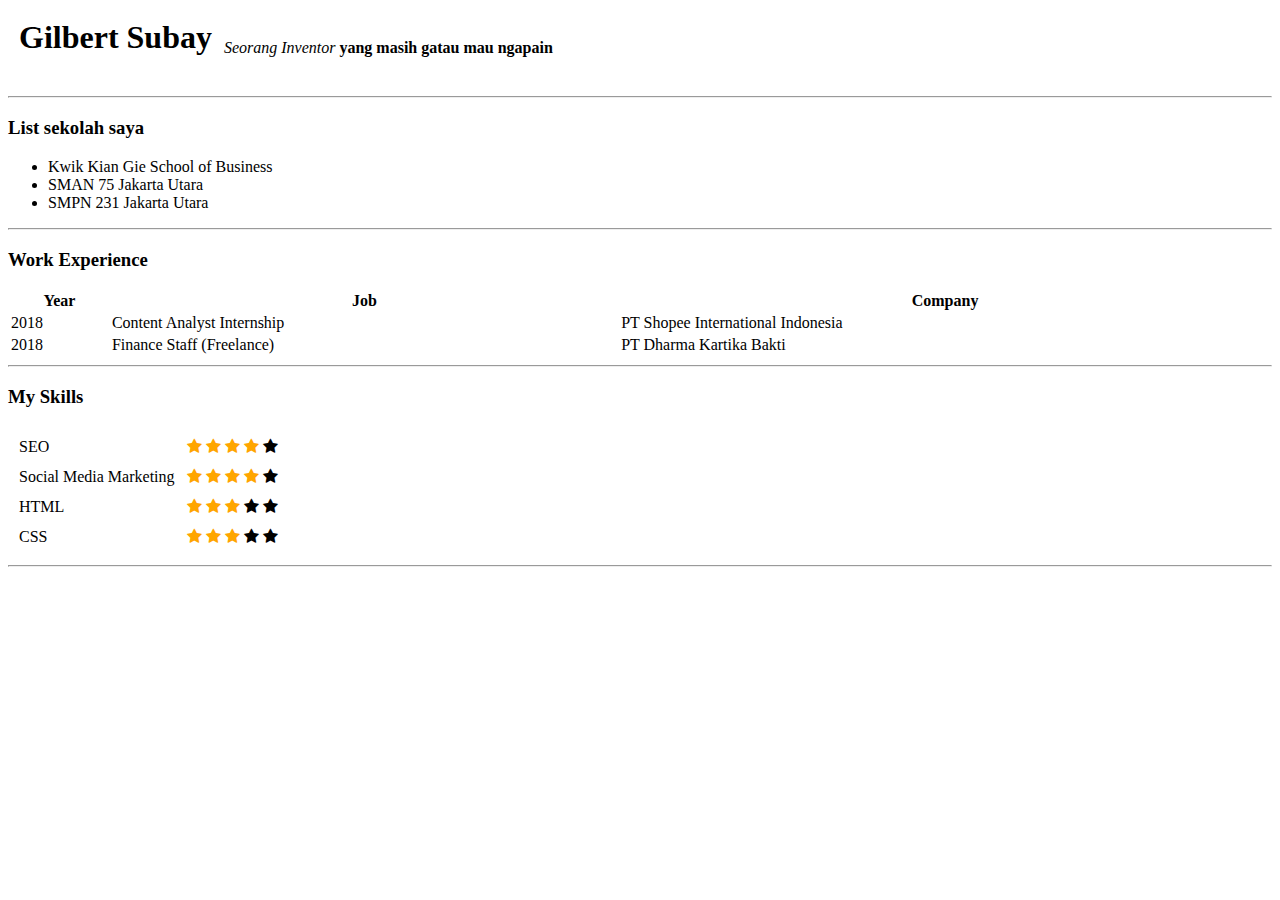
<file: index.html>
<html lang="en">

<head>
    <meta charset="UTF-8">
    <meta name="viewport" content="width=device-width, initial-scale=1.0">
    <meta http-equiv="X-UA-Compatible" content="ie=edge">
    <title>Gilbert Subay's Website</title>
    <link rel="stylesheet" href="https://cdnjs.cloudflare.com/ajax/libs/font-awesome/4.7.0/css/font-awesome.min.css">
    <style>
    .checked{
        color: orange;
    }
    </style>
</head>

<body>
    <table style="border-collapse: separate; border-spacing: 10px;">
        <tr>
            <td>
                <h1>Gilbert Subay</h1>
            </td>
            
            <td>
                <p><em>Seorang Inventor</em> <strong> yang masih
                        gatau mau ngapain</strong>
                </p>
            </td>
        </tr>

    </table>
    <hr>
    <h3>List sekolah saya</h3>
    <ul>
        <li>Kwik Kian Gie School of Business</li>
        <li>SMAN 75 Jakarta Utara</li>
        <li>SMPN 231 Jakarta Utara</li>
    </ul>
    <hr>
    <h3>Work Experience</h3>


    <table style="width:100%">
        <thead>
            <tr>
                <th>Year</th>
                <th>Job</th>
                <th>Company</th>
            </tr>
        </thead>
        <tbody>
            <tr>
                <td>2018</td>
                <td>Content Analyst Internship</td>
                <td>PT Shopee International Indonesia</td>
            </tr>
            <tr>
                <td>2018</td>
                <td>Finance Staff (Freelance)</td>
                <td>PT Dharma Kartika Bakti</td>
            </tr>

        </tbody>
    </table>
    <hr>

    <h3>My Skills</h3>
    <table style="border-collapse: separate; border-spacing: 10px;">
        <tr>
            <td>SEO</td>
            <td>
                <span class="fa fa-star checked"></span>
                <span class="fa fa-star checked"></span>
                <span class="fa fa-star checked"></span>
                <span class="fa fa-star checked"></span>
                <span class="fa fa-star "></span>
            </td>
        </tr>
        <tr>
            <td>Social Media Marketing</td>
            <td>
                <span class="fa fa-star checked"></span>
                <span class="fa fa-star checked"></span>
                <span class="fa fa-star checked"></span>
                <span class="fa fa-star checked"></span>
                <span class="fa fa-star "></span>
            </td>
        </tr>
        <tr>
            <td>HTML</td>
            <td>
                <span class="fa fa-star checked"></span>
                <span class="fa fa-star checked"></span>
                <span class="fa fa-star checked"></span>
                <span class="fa fa-star "></span>
                <span class="fa fa-star "></span>
            </td>
        </tr>
        <tr>
            <td>CSS</td>
            <td>
                <span class="fa fa-star checked"></span>
                <span class="fa fa-star checked"></span>
                <span class="fa fa-star checked"></span>
                <span class="fa fa-star "></span>
                <span class="fa fa-star "></span>
            </td>
            
        </tr>
    </table>
    <hr>
    



</body>

</html>
</file>
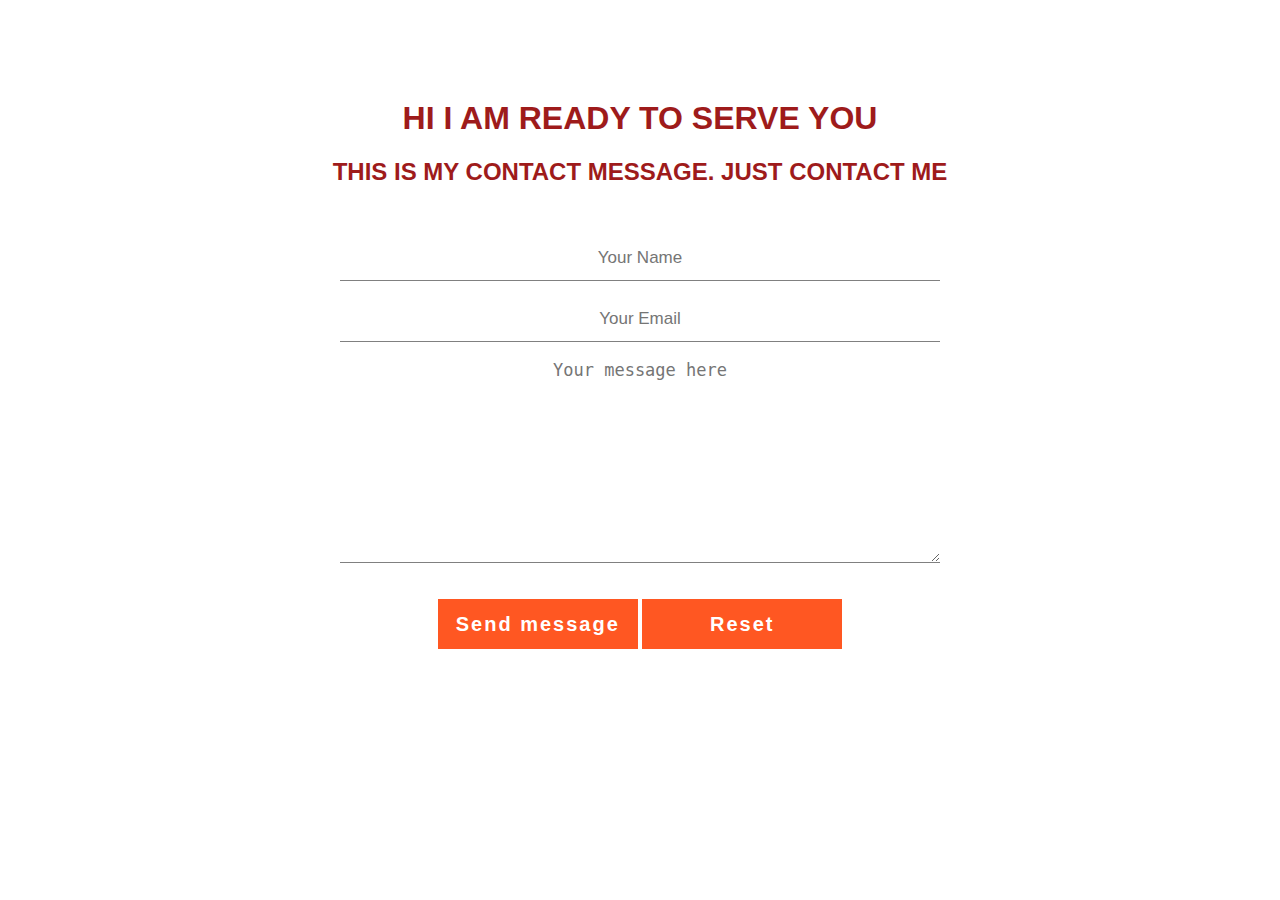
<file: contactme.html>
<html lang="en">

<head>
    <!-- <meta charset="UTF-8">
    <meta name="viewport" content="width=device-width, initial-scale=1.0">
    <meta http-equiv="X-UA-Compatible" content="ie=edge"> -->
    <title>Contact Me design</title>
    <link rel="stylesheet" type="text/css" href="contactme.css" >
</head>




<body>
<div class="contact-title">
    <h1>Hi i am ready to serve you</h1>
    <h2>This is my contact message.
        just contact me
    </h2>
</div>

<div class="contact-form">
    <form action="" id="contact-form" method="post">
        <input type="text" name="name" id="name" class="form-control" placeholder="Your Name" required>
        <br>
        <input type="email" name="email" id="email" class="form-control" placeholder="Your Email" required>
        <br>

        <textarea name="message" class="form-control" id="" cols="30" rows="10" placeholder="Your message here"></textarea>
        <br>
        <input type="submit" name="submit" id="submit" class="submit" value="Send message">
        <input type="reset" name="reset" class="reset" id="reset">
    </form>

</div>

</body>

</html>
</file>
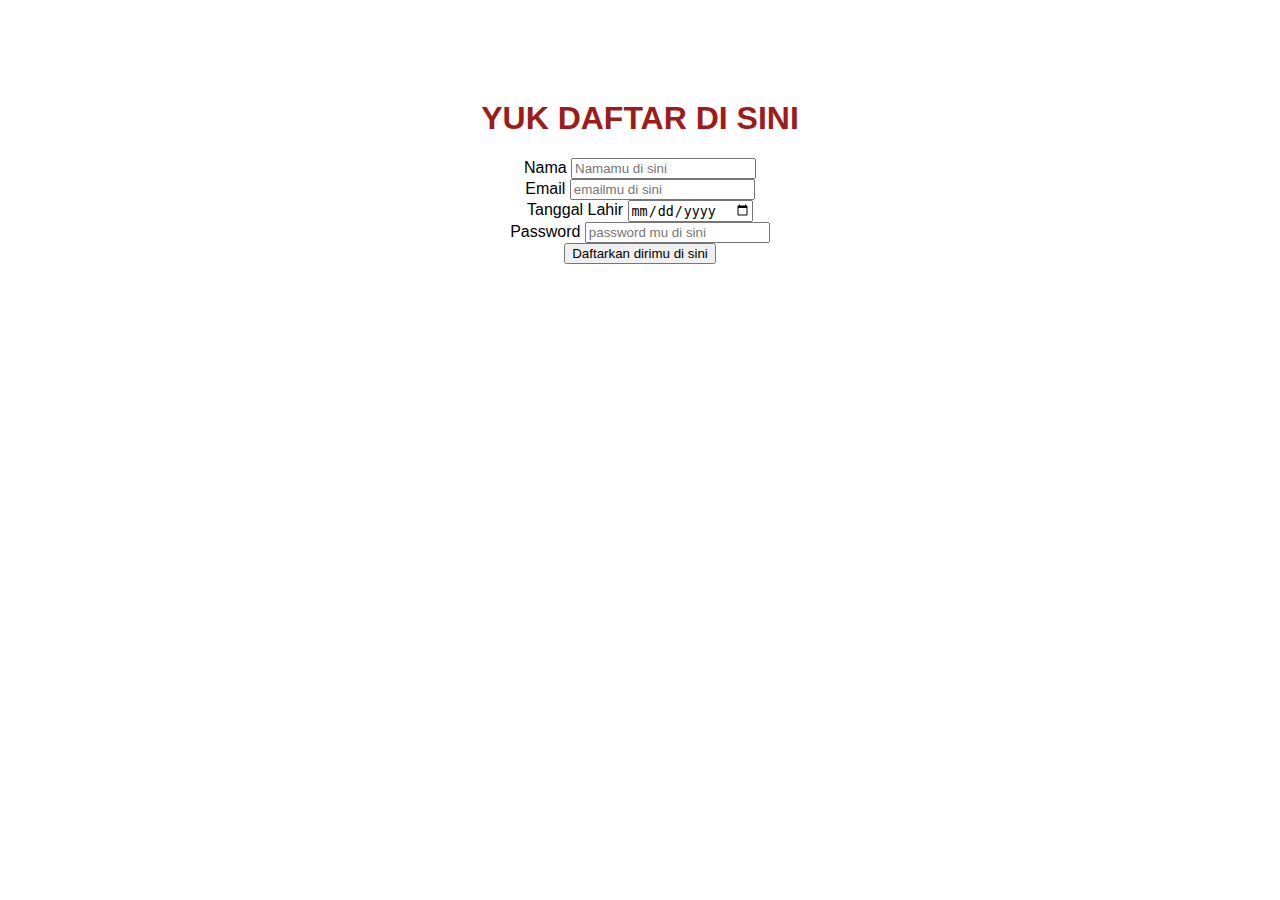
<file: signup.html>
<html lang="en">

<head>
    <meta charset="UTF-8">
    <meta name="viewport" content="width=device-width, initial-scale=1.0">
    <meta http-equiv="X-UA-Compatible" content="ie=edge">
    <title>Document</title>
    <link rel="stylesheet" href="signup.css" type="text/css">
</head>

<body>
    <div class="signup-title">
        <h1>Yuk daftar di sini</h1>
    </div>

    <div class="signup-form">
    <form action="">
        <label for="name" class="label-signup">Nama</label>
        <input type="text" placeholder="Namamu di sini" class="signup-control">
        <br>

        <label for="email" class="label-signup">Email</label>
        <input type="email" placeholder="emailmu di sini" class="signup-control">
        <br>

        <label for="tanggal lahir" class="label-signup">Tanggal Lahir</label>
        <input type="date" class="signup-control">

        <br>
        <label for="password" class="label-signup">Password</label>
        <input type="password" placeholder="password mu di sini" class="signup-control">
        <br>
        <input type="submit" value="Daftarkan dirimu di sini">
    </form>
</div>

</body>

</html>
</file>
<file: contactme.css>
body {
    margin: 0;
    padding: 0;
    text-align: center;
    background: linear-gradient(rgbaa(0, 0, 50, 0.5),rgba(0, 0, 50, 0.5)), url('images.jpeg');
    background-size: cover;
    background-position: center;
    font-family: sans-serif;
}

.contact-title{
    margin-top: 100px;
    color: #9e1b1b;
    text-transform : uppercase;
    transition: all 4s ease-in-out;
    
}


form{
    margin-top:50px;
    transition: all 4s ease-in-out;
}

.form-control{
    width:600px;
    background: transparent;
    border: none;
    outline: none;
    border-bottom:1px solid gray;
    text-align: center;
    color:rgb(0, 0, 0);
    font-size: 17px;
    margin-bottom: 16px;

}
input{
    height: 45px;
}

form .submit{
    background: #ff5722;
    border-color:transparent;
    border-style: outset;
    width: 200px;
    color:#ffff;
    font-size:20px;
    font-weight:bold;
    letter-spacing:2px;
    height: 50px;
    margin-top:20px;
}
form .reset{
    background: #ff5722;
    border-color:transparent;
    border-style: outset;
    width: 200px;
    color:#ffff;
    font-size:20px;
    font-weight:bold;
    letter-spacing:2px;
    height: 50px;
    margin-top:20px;
}

form .reset:hover{
    background-color: #f44336;
    cursor:pointer;
}
form .submit:hover{
    background-color: #f44336;
    cursor:pointer;
}
</file>
<file: signup.css>
body {
    margin: 0;
    padding: 0;
    text-align: center;
    background: linear-gradient(rgbaa(0, 0, 50, 0.5),rgba(0, 0, 50, 0.5)), url('images.jpeg');
    background-size: cover;
    background-position: center;
    font-family: sans-serif;
}

.signup-title{
    margin-top: 100px;
    color: #9e1b1b;
    text-transform : uppercase;
    transition: all 4s ease-in-out;
    
}
</file>
